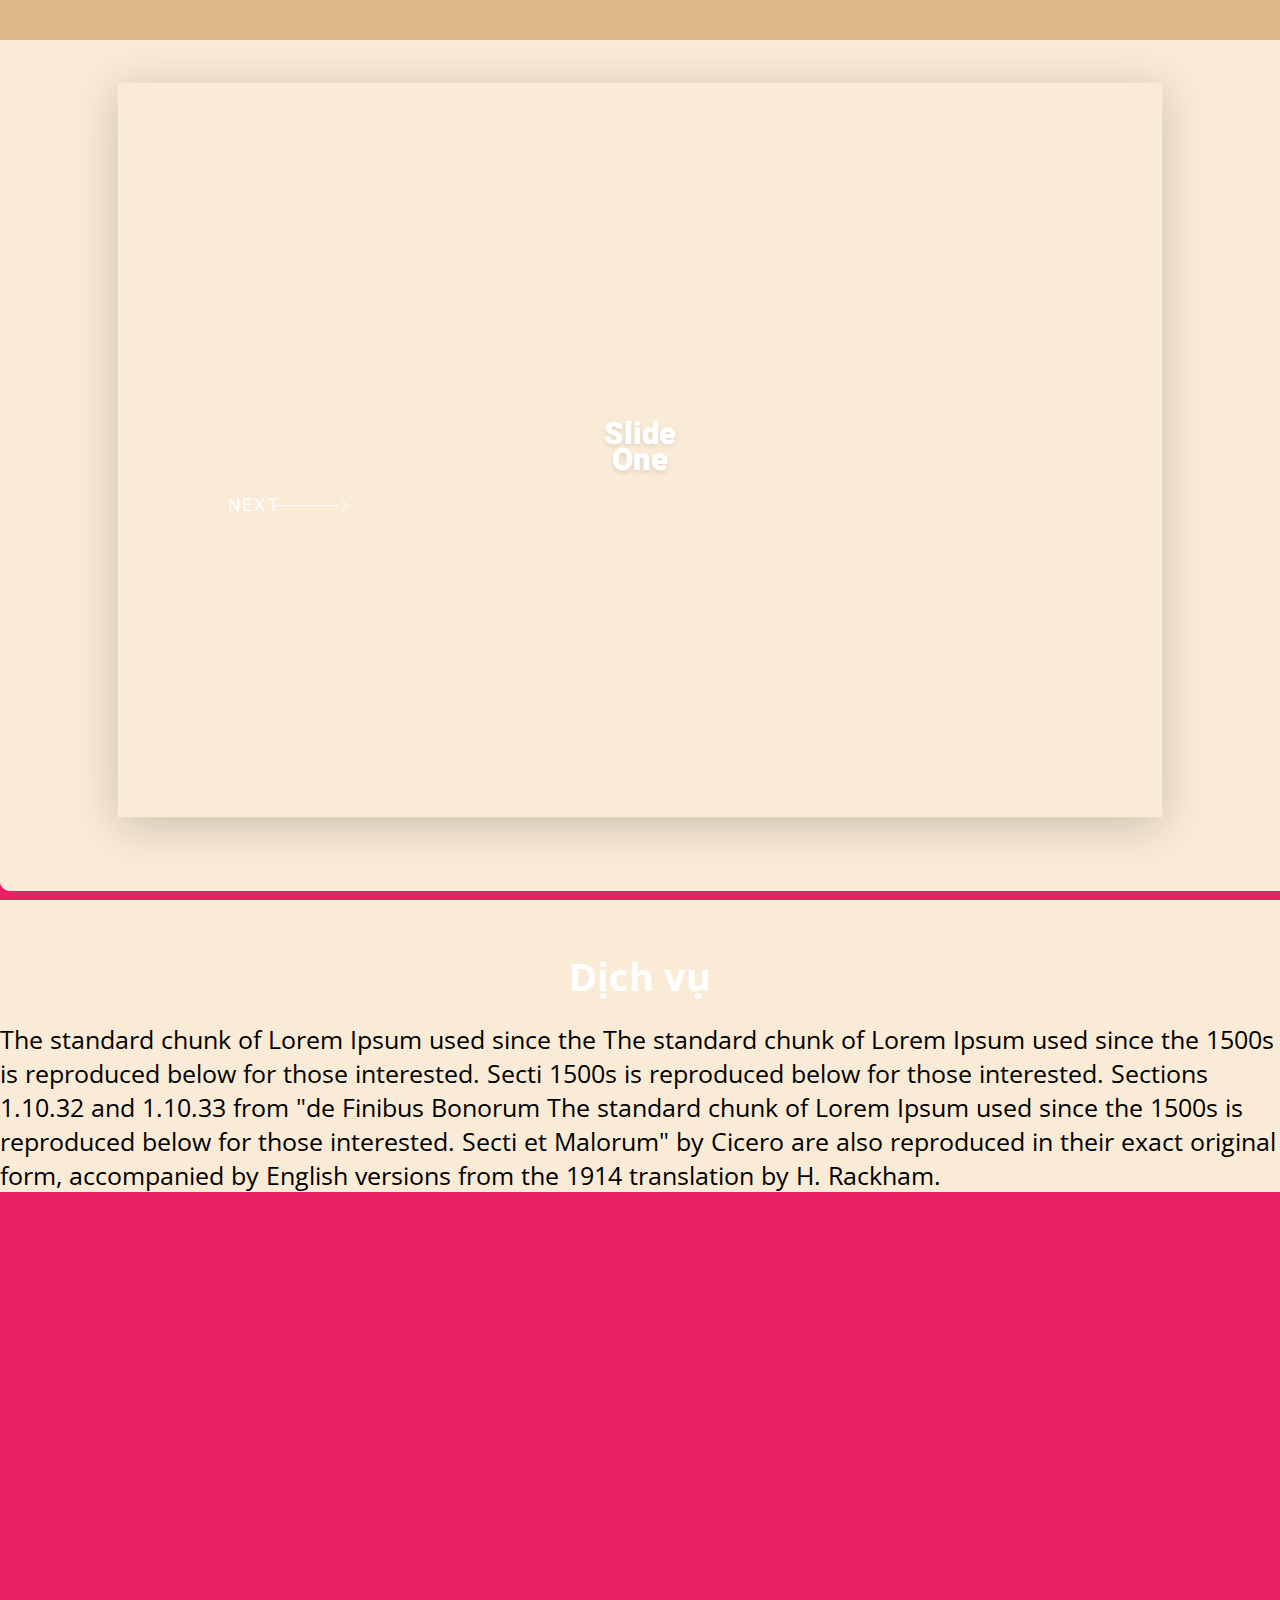
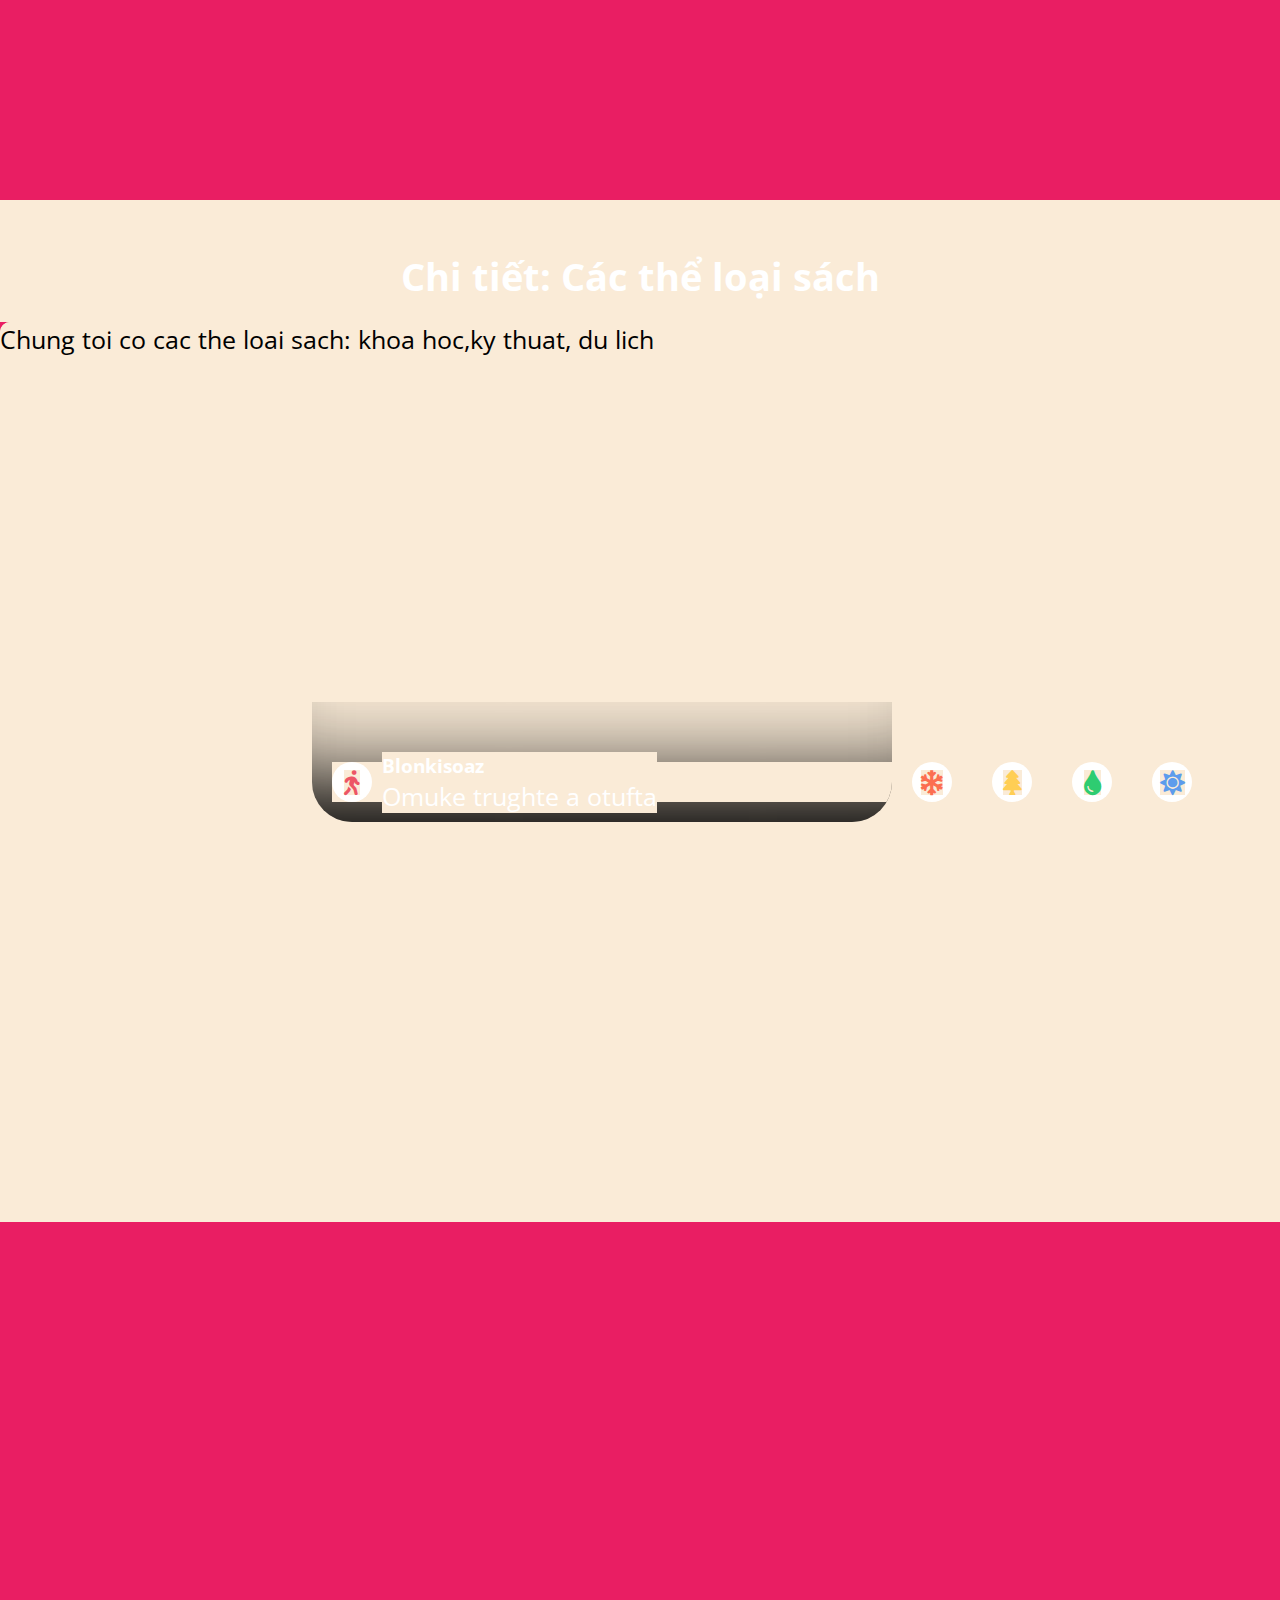
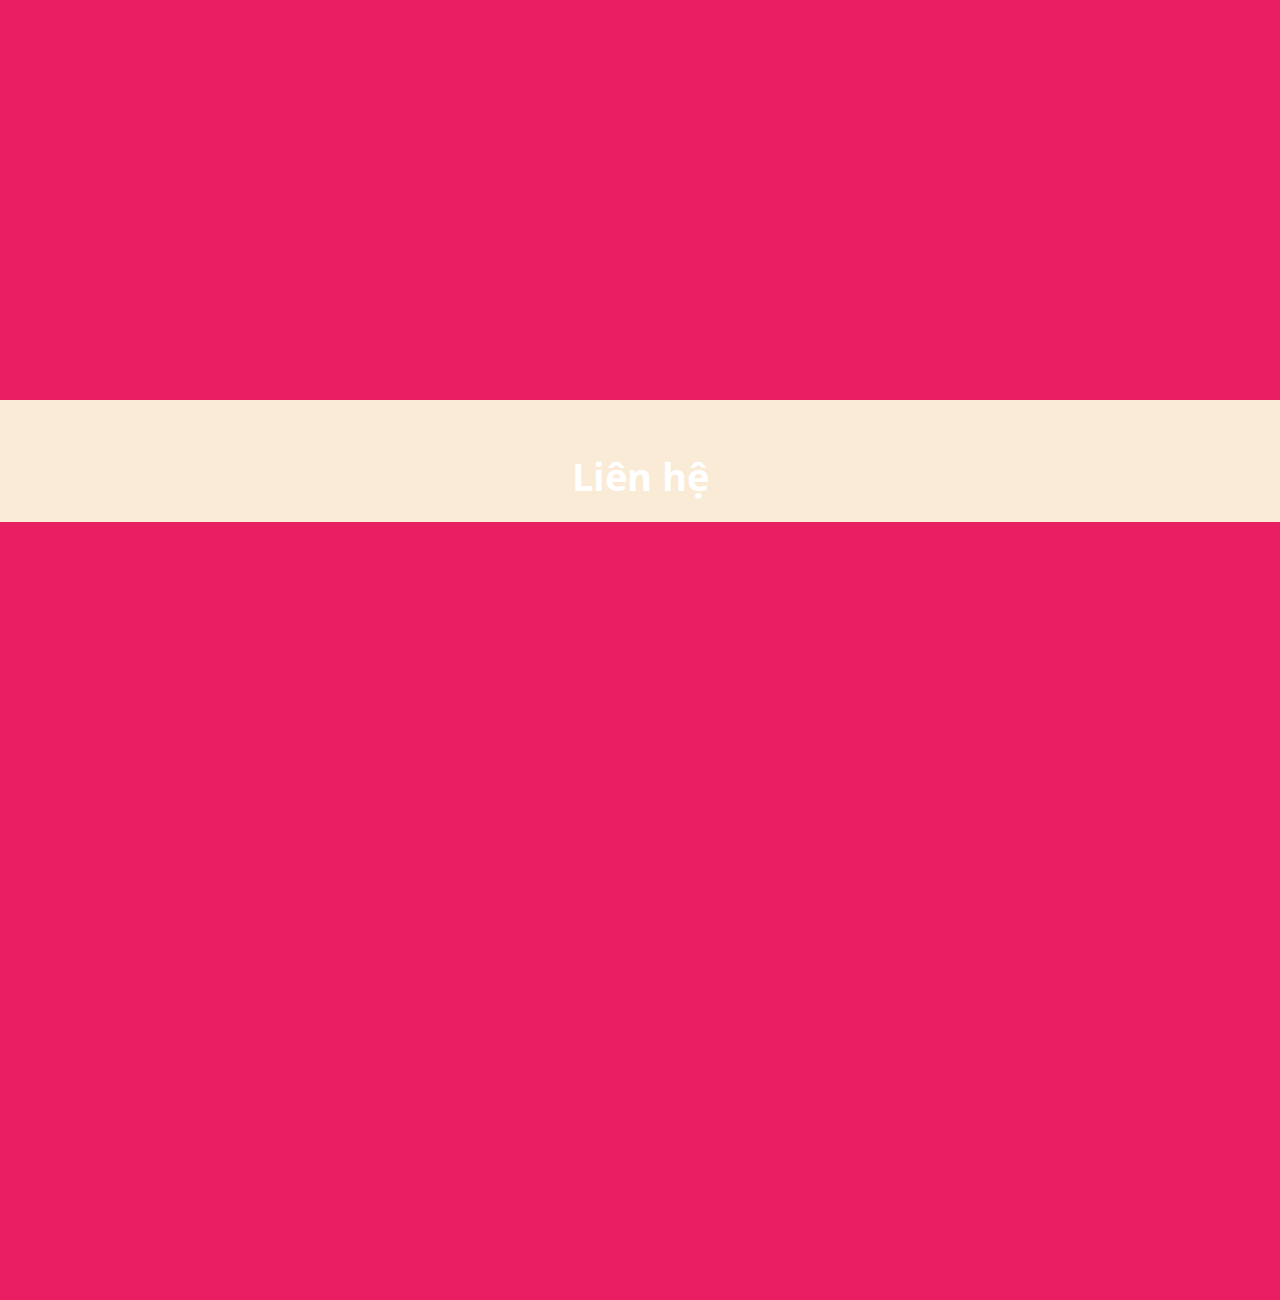
<file: main/index.html>
<!DOCTYPE html>
<html lang="en">
<head>
<meta name="viewport" content="width=device-width, initial-scale=1.0">
<!--
   - Vùng head chứa các file css
   - Lưu ý: nên trình bày file CSS theo thú tự trên
-->
<link rel="stylesheet" href="style.css">
<link rel="stylesheet" href="JQRButton.css"> 
<link href="https://fonts.googleapis.com/css?family=Heebo:100,900|Open+Sans:300" rel="stylesheet">

<link rel="stylesheet" href="Slider/JQR3.css">
<link rel="stylesheet" href="Vertical/JQR.css">
<body style="background-image: url('https://cdn.discordapp.com/attachments/699980129480343556/1081961632843960440/SPOILER_background.png'); background-repeat: round;">

<!--Thanh tieu de-->
 <div id='navbar'>
   
    </div>   
<div class="main">
   <!-- Trang 1: Gioi thieu-->

  <section class="page realBody" id="page1">
      <div class="resize">
      <div class="slider">
  <div class="slider__slide slider__slide--active" data-slide="1">
    <div class="slider__wrap">
      <div class="slider__back"></div>
    </div>
    <div class="slider__inner">
      <div class="slider__content">
        <h1>Slide <br> One</h1><a class="go-to-next"><b>NEXT</b></a>
      </div>
    </div>
  </div>
  <div class="slider__slide" data-slide="2">
    <div class="slider__wrap">
      <div class="slider__back"></div>
    </div>
    <div class="slider__inner">
      <div class="slider__content">
        <h1>Slide <br> Two</h1><a class="go-to-next">next</a>
      </div>
    </div>
  </div>
  <div class="slider__slide" data-slide="3">
    <div class="slider__wrap">
      <div class="slider__back"></div>
    </div>
    <div class="slider__inner">
      <div class="slider__content">
        <h1>Slide <br> Three</h1><a class="go-to-next">next</a>
      </div>
    </div>
  </div>
  <div class="slider__indicators"></div>
      </div>
        </div>
  </section>
   <!--Trang 2: Dich vu -->
  <section class="page realBody" id="page2">
    <h1>Dịch vụ</h1>
    <p>The standard chunk of Lorem Ipsum used since the 
      The standard chunk of Lorem Ipsum used since the 1500s is reproduced below for those interested. Secti
      1500s is reproduced below for those interested. Sections 1.10.32 and 1.10.33 from "de Finibus Bonorum 
      The standard chunk of Lorem Ipsum used since the 1500s is reproduced below for those interested. Secti
      et Malorum" by Cicero are also reproduced in their exact original form, accompanied by English versions from the 1914 translation by H. Rackham.
    </p>
  </section>
   <!--Trang 3: Cac the loai sach-->
  <section class="page realBody" id="page3">
    <h1>Chi tiết: Các thể loại sách</h1>
      <div class="resize various">
          <p>Chung toi co cac the loai sach: khoa hoc,ky thuat, du lich</p>
      <div class="options">
   <div class="option active" style="--optionBackground:url(https://66.media.tumblr.com/6fb397d822f4f9f4596dff2085b18f2e/tumblr_nzsvb4p6xS1qho82wo1_1280.jpg);">
      <div class="shadow"></div>
      <div class="label">
         <div class="icon">
            <i class="fas fa-walking"></i>
         </div>
         <div class="info">
            <div class="main">Blonkisoaz</div>
            <div class="sub">Omuke trughte a otufta</div>
         </div>
      </div>
   </div>
   <div class="option" style="--optionBackground:url(https://66.media.tumblr.com/8b69cdde47aa952e4176b4200052abf4/tumblr_o51p7mFFF21qho82wo1_1280.jpg);">
      <div class="shadow"></div>
      <div class="label">
         <div class="icon">
            <i class="fas fa-snowflake"></i>
         </div>
         <div class="info">
            <div class="main">Oretemauw</div>
            <div class="sub">Omuke trughte a otufta</div>
         </div>
      </div>
   </div>
   <div class="option" style="--optionBackground:url(https://66.media.tumblr.com/5af3f8303456e376ceda1517553ba786/tumblr_o4986gakjh1qho82wo1_1280.jpg);">
      <div class="shadow"></div>
      <div class="label">
         <div class="icon">
            <i class="fas fa-tree"></i>
         </div>
         <div class="info">
            <div class="main">Iteresuselle</div>
            <div class="sub">Omuke trughte a otufta</div>
         </div>
      </div>
   </div>
   <div class="option" style="--optionBackground:url(https://66.media.tumblr.com/5516a22e0cdacaa85311ec3f8fd1e9ef/tumblr_o45jwvdsL11qho82wo1_1280.jpg);">
      <div class="shadow"></div>
      <div class="label">
         <div class="icon">
            <i class="fas fa-tint"></i>
         </div>
         <div class="info">
            <div class="main">Idiefe</div>
            <div class="sub">Omuke trughte a otufta</div>
         </div>
      </div>
   </div>
   <div class="option" style="--optionBackground:url(https://66.media.tumblr.com/f19901f50b79604839ca761cd6d74748/tumblr_o65rohhkQL1qho82wo1_1280.jpg);">
      <div class="shadow"></div>
      <div class="label">
         <div class="icon">
            <i class="fas fa-sun"></i>
         </div>
         <div class="info">
            <div class="main">Inatethi</div>
            <div class="sub">Omuke trughte a otufta</div>
         </div>
      </div>
   </div>
</div>
</div>
</section>
   <!--Trang 4: Dang ky-->
  <section class="page realBody" id="page4">
    <h1>Đăng ký</h1>
  </section>
   <!--Trang 5: Lien he-->
  <section class="page realBody" id="page5">
    <h1>Liên hệ</h1>
  </section>
</div>
   <!--Cac nut chuyen trang-->
<ul id="pagination">
  <li><a href="#page1"></a></li>
  <li><a href="#page2"></a></li>
  <li><a href="#page3"></a></li>
  <li><a href="#page4"></a></li>
  <li><a href="#page5"></a></li>
</ul>
   <!--
      - Các đoạn script để add file js
      - Lưu ý: thêm script phải theo thứ tự bên dưới, có thể xác định lại đường dẫn(src) tới file js nếu cần
   -->
<script src="https://cdnjs.cloudflare.com/ajax/libs/jquery/3.1.0/jquery.min.js"></script>
<script src="JQRButton.js"></script>
<script src="Slider/JQR3.js"></script>
<script src="Vertical/JQR.js"></script>
</body>    

</html>
</file>
<file: main/style.css>
* {
  margin: 0;
  padding: 0;
  box-sizing: border-box;
  background-color: antiquewhite;
}
</file>
<file: main/JQRButton.css>
/*
Background cua trang 
va cac can chinh vi tri tieu de,
co the xoa di
*/

.main section {
  margin: 0;
  height: 100vh;   
}
.main section:nth-child(1) {
  background-color: #E91E63;
}
.main section:nth-child(2) {
  background-color: #E91E63;
}
.main section:nth-child(3) {
  background-color: #E91E63;
}
.main section:nth-child(4) {
  background-color: #E91E63;
}
.main section:nth-child(5) {
  background-color: #E91E63;
}
.main section h1 {
  font-size: 38px;
  color: #fff;
  margin: 0;
  padding: 50px 0 20px;
  text-align: center;
}
.realBody{
    font-size: 25px;
    margin: 50px;
}

.main{
    display: flex;
    flex-direction: column;
    grid-column-gap:50px;
}
/*End*/


/*Cac nut bam de chuyen trang*/
#pagination {
  position: fixed;
  top: 75%;
  transform: translateY(-60%);
  right: 30px;
  list-style: none;
  z-index: 99;
}
#pagination li {
  position: relative;
  margin: 20px 0;
  background: #fff;
  border-radius: 100%;
  width: 8px;
  height: 8px;
  transition: all 0.2s ease;
}
#pagination li:hover {
  transform: scale(1.1);
}
#pagination a {
  position: absolute;
  text-decoration: none;
  left: 0;
  top: 0;
  color: inherit;
  width: 100%;
  height: 100%;
}
body.page-1 #pagination li:nth-of-type(1), body.page-2 #pagination li:nth-of-type(2), body.page-3 #pagination li:nth-of-type(3), body.page-4 #pagination li:nth-of-type(4), body.page-5 #pagination li:nth-of-type(5) {
width:9px;
height:50px;
border-radius: 20px;   
}
/*End*/



/*Gioi thieu*/
.slider{
 transform:scale(1.02);
    position: absolute;
}
/*
Cac lua chon khac cua slider nam trong slider/JQR3.js
*/
/*The <div> voi class: resize cua trang so 1*/
.resize{
    position: relative;
    width: 1920px;
    height: 891px;
    overflow: hidden;
    margin: auto;
    border: 0px solid blue;
    border-radius: 10px;
}
/*End*/



/*The loai sach*/
/*
- The <div> voi class: resize various cua Cac the loai sach
- The nay co kich thuoc 1920x891px, bao quanh the <options> o ben duoi
*/
.various {
    text-align: left;
    position: relative;
    width: 1920px;
    height: 891px;
    /*---- 
    Chinh sua scale() cua Image Slider(Cac the loai sach)-----*/
    transform: scale(1);
}
/*
 - <options> la the <div> bao quanh tat cac cac the hinh anh, co position la absolute
 - Co the dung top/left de chinh sua vi tri cua <options>, hien tai dang nam trong <div class="resize various>
 - Cac lua chon khac: @media,.... nam trong Vertical/JRQ.css
*/
.options{
  position: absolute;
  top:100px;
  left:150px; 
}
/*End*/



/*Thanh dieu huong tam thoi*/
#navbar{
    position: fixed;
    background: burlywood;
    top:0;
    font-size: 20px;
    padding:20px;
    z-index: 3;
    width:100%;
    height: 15px;
}
/*End*/
</file>
<file: main/Slider/JQR3.css>
body {
  background: #aaa;
  font-family: "Open Sans", sans-serif;
}

.slider {
  position: relative;
  height: 100vh;
  width: 100vw;
  background: #777;
  overflow: hidden;
}
.slider__wrap {
  position: absolute;
  width: 100vw;
  height: 100vh;
  transform: translateX(100vw);
  top: 0%;
  left: 0;
  right: auto;
  overflow: hidden;
  transition: transform 450ms cubic-bezier(0.785, 0.135, 0.15, 0.86);
  transform-origin: 0% 50%;
  transition-delay: 450ms;
  opacity: 0;
}
.slider__wrap--hacked {
  opacity: 1;
}
.slider__back {
  position: absolute;
  width: 100%;
  height: 100%;
  background-size: auto 100%;
  background-position: center;
  background-repeat: none;
  transition: filter 450ms cubic-bezier(0.785, 0.135, 0.15, 0.86);
}
.slider__inner {
  width: 100%;
  height: 100%;
  position: absolute;
  top: 0;
  left: 0%;
  background-size: auto 133.3333%;
  background-position: center;
  background-repeat: none;
  transform: scale(0.75);
  transition: transform 450ms cubic-bezier(0.785, 0.135, 0.15, 0.86), box-shadow 450ms cubic-bezier(0.785, 0.135, 0.15, 0.86), opacity 450ms step-end;
  opacity: 0;
  box-shadow: 0 3vh 3vh rgba(0, 0, 0, 0);
  padding: 15vh;
  box-sizing: border-box;
}
.slider__content {
  position: relative;
  top: 50%;
  width: auto;
  transform: translateY(-50%);
  color: white;
  font-family: "Heebo", sans-serif;
  opacity: 0;
  transition: opacity 450ms;
}
.slider__content h1 {
  font-weight: 900;
  font-size: 9vh;
  line-height: 0.85;
  margin-bottom: 0.75vh;
  pointer-events: none;
  text-shadow: 0 0.375vh 0.75vh rgba(0, 0, 0, 0.1);
}
.slider__content a {
  cursor: pointer;
  font-size: 2.4vh;
  letter-spacing: 0.3vh;
  font-weight: 100;
  position: relative;
}
.slider__content a:after {
  content: "";
  display: block;
  width: 9vh;
  background: white;
  height: 1px;
  position: absolute;
  top: 50%;
  left: 6vh;
  transform: translateY(-50%);
  transform-origin: 0% 50%;
  transition: transform 900ms cubic-bezier(0.785, 0.135, 0.15, 0.86);
}
.slider__content a:before {
  content: "";
  border-top: 1px solid white;
  border-right: 1px solid white;
  display: block;
  width: 1vh;
  height: 1vh;
  transform: translateX(0) translateY(-50%) rotate(45deg);
  position: absolute;
  font-family: "Heebo", sans-serif;
  font-weight: 100;
  top: 50%;
  left: 15vh;
  transition: transform 900ms cubic-bezier(0.785, 0.135, 0.15, 0.86);
}
.slider__content a:hover:after {
  transform: scaleX(1.5);
  transition: transform 1200ms cubic-bezier(0.785, 0.135, 0.15, 0.86);
}
.slider__content a:hover:before {
  transform: translateX(6vh) translateY(-50%) rotate(45deg);
  transition: transform 1200ms cubic-bezier(0.785, 0.135, 0.15, 0.86);
}
.slider__slide {
  position: absolute;
  left: 0;
  height: 100vh;
  width: 100vw;
  transition: transform 600ms cubic-bezier(0.785, 0.135, 0.15, 0.86);
  transition-delay: 600ms;
  pointer-events: none;
  z-index: 0;
}
.slider__slide--active {
  transform: translatex(0%);
  z-index: 2;
}
.slider__slide--active .slider__wrap {
  transform: translateX(0);
  transform-origin: 100% 50%;
  opacity: 1;
  -webkit-animation: none;
          animation: none;
}
.slider__slide--active .slider__back {
  filter: blur(1.5vh);
  transition: filter 900ms cubic-bezier(0.785, 0.135, 0.15, 0.86);
  transition-delay: 900ms !important;
}
.slider__slide--active .slider__inner {
  transform: scale(0.8);
  box-shadow: 0 1vh 6vh rgba(0, 0, 0, 0.2);
  pointer-events: auto;
  opacity: 1;
  transition: transform 900ms cubic-bezier(0.785, 0.135, 0.15, 0.86), box-shadow 900ms cubic-bezier(0.785, 0.135, 0.15, 0.86), opacity 1ms step-end;
  transition-delay: 900ms;
}
.slider__slide--active .slider__content {
  opacity: 1;
  transition-delay: 1350ms;
}
.slider__slide:not(.slider__slide--active) .slider__wrap {
  -webkit-animation-name: hack;
          animation-name: hack;
  -webkit-animation-duration: 900ms;
          animation-duration: 900ms;
  -webkit-animation-delay: 450ms;
          animation-delay: 450ms;
  -webkit-animation-timing-function: cubic-bezier(0.785, 0.135, 0.15, 0.86);
          animation-timing-function: cubic-bezier(0.785, 0.135, 0.15, 0.86);
}
@-webkit-keyframes hack {
  0% {
    transform: translateX(0);
    opacity: 1;
  }
  50% {
    transform: translateX(-100vw);
    opacity: 1;
  }
  51% {
    transform: translateX(-100vw);
    opacity: 0;
  }
  52% {
    transform: translateX(100vw);
    opacity: 0;
  }
  100% {
    transform: translateX(100vw);
    opacity: 1;
  }
}
@keyframes hack {
  0% {
    transform: translateX(0);
    opacity: 1;
  }
  50% {
    transform: translateX(-100vw);
    opacity: 1;
  }
  51% {
    transform: translateX(-100vw);
    opacity: 0;
  }
  52% {
    transform: translateX(100vw);
    opacity: 0;
  }
  100% {
    transform: translateX(100vw);
    opacity: 1;
  }
}
.slider__slide:nth-child(1) .slider__back, .slider__slide:nth-child(1) .slider__inner {
  background-image: url(https://unsplash.it/1600/800/?image=931);
}
.slider__slide:nth-child(2) .slider__back, .slider__slide:nth-child(2) .slider__inner {
  background-image: url(https://unsplash.it/1600/800/?image=929);
}
.slider__slide:nth-child(3) .slider__back, .slider__slide:nth-child(3) .slider__inner {
  background-image: url(https://unsplash.it/1600/800/?image=927);
}

.sig {
  position: fixed;
  bottom: 8px;
  right: 8px;
  text-decoration: none;
  font-size: 12px;
  font-weight: 100;
  font-family: sans-serif;
  color: rgba(255, 255, 255, 0.4);
  letter-spacing: 2px;
  z-index: 9999;
}
</file>
<file: main/Vertical/JQR.css>
@import url(https://pro.fontawesome.com/releases/v5.11.2/css/all.css);
:root {
  --user-button-circle: rgba(0,0,0,0.025);
  --user-button-cardborder: rgba(255,255,255,0.25);
  --user-button-text:#323133;
  --user-button-shadow:rgba(0,0,0,0.1);
}

body #user-button {
  z-index: 2;
  bottom: 1rem !important;
  right: 1rem !important;
  color: var(--user-button-text);
  transition: 1s 0s ease-out;
  -webkit-animation: slide 3s ease-out forwards;
          animation: slide 3s ease-out forwards;
}
@-webkit-keyframes slide {
  0%, 50% {
    opacity: 0;
    display: block !important;
  }
  100% {
    opacity: 1;
    display: block !important;
  }
}
@keyframes slide {
  0%, 50% {
    opacity: 0;
    display: block !important;
  }
  100% {
    opacity: 1;
    display: block !important;
  }
}
body #user-button .u-card {
  border-radius: 100%;
  box-shadow: 0 0 1rem -0.25rem var(--user-button-shadow), inset 0 0 1rem -0.75rem var(--user-button-shadow);
}
body #user-button .u-main {
  cursor: pointer;
  --user-button-background:var(--user-button-main, #EC87C0);
}
body #user-button .u-main img {
  height: 100%;
  width: 100%;
}
body #user-button .u-main iframe {
  position: absolute;
  top: 0;
  left: 0;
  width: 4rem;
  height: 4rem;
  opacity: 1;
  transition: 0s 4s;
}
body #user-button .u-icons {
  position: relative;
  z-index: 950;
  transform: translate(-50%, -50%);
  background: var(--user-button-circle);
  box-shadow: 0 0 0 0.125rem var(--user-button-cardborder);
  border-radius: 100%;
  transition: 0.25s;
  opacity: 1 !important;
  -webkit-backdrop-filter: blur(10px);
          backdrop-filter: blur(10px);
  /*&:before {
     z-index:-1;
     position:absolute;
     top:0; right:0; bottom:0; left:0;
     content:'';

     backdrop-filter: blur(10px);
  }*/
}
body #user-button .u-icons a {
  color: inherit;
  display: grid;
  place-items: center;
  width: 30px;
  height: 30px;
  text-decoration: none;
}
body #user-button .u-icons a div {
  padding: 0.5rem;
  transition: 0s;
}
body #user-button .u-icons a[href="https://twitter.com/Osorpenke"] {
  position: relative;
}
body #user-button .u-icons a[href="https://twitter.com/Osorpenke"]:before {
  content: "Middle Click";
  position: absolute;
  top: -1.5rem;
  left: 50%;
  font-family: "Segoe UI", Tahoma, Geneva, Verdana, sans-serif;
  white-space: pre;
  transform: translateX(-50%);
  opacity: 0;
  pointer-events: none;
  transition: 0.25s ease-in;
  background: #fffc;
  padding: 0.25rem 0.5rem;
  border-radius: 0.25rem;
}
body #user-button .u-icons a[href="https://twitter.com/Osorpenke"].show:before {
  opacity: 1;
  transition: 0.25s ease-out;
}
body #user-button .u-icons a[href="https://twitter.com/Osorpenke"] div {
  color: #1da1f2;
}
body #user-button .u-icons a[href="https://codepen.io/z-"] div {
  background: black;
  color: white;
}
body #user-button .u-icons a.u-random div {
  position: relative;
  top: -1px;
  -webkit-animation: diespin 2s linear infinite;
          animation: diespin 2s linear infinite;
}
@-webkit-keyframes diespin {
  0% {
    transform: rotate(0deg);
  }
  100% {
    transform: rotate(360deg);
  }
}
@keyframes diespin {
  0% {
    transform: rotate(0deg);
  }
  100% {
    transform: rotate(360deg);
  }
}
body #user-button .u-icons a.u-random:not(:hover) div {
  -webkit-animation-play-state: paused;
          animation-play-state: paused;
}
body #user-button .u-icons > * {
  position: absolute;
  width: 30px;
  height: 30px;
  background: var(--singlecolour);
  border-radius: 100%;
  cursor: pointer;
  transform: translate(-50%, -50%);
  transition: 0.25s -0.05s;
}
body #user-button .u-icons > *:before {
  position: absolute;
  top: 50%;
  left: 50%;
  transform: translate(-50%, -50%);
}
body #user-button .u-icons > *:hover, body #user-button .u-icons > *:focus-within {
  background: var(--hcolour);
}
body #user-button .u-icons > *:first-child:nth-last-child(1):nth-child(1), body #user-button .u-icons > *:first-child:nth-last-child(1) ~ *:nth-child(1) {
  left: 25%;
  top: 25%;
}
body #user-button .u-icons > *:first-child:nth-last-child(2):nth-child(1), body #user-button .u-icons > *:first-child:nth-last-child(2) ~ *:nth-child(1) {
  left: 37.5%;
  top: 18.75%;
}
body #user-button .u-icons > *:first-child:nth-last-child(2):nth-child(2), body #user-button .u-icons > *:first-child:nth-last-child(2) ~ *:nth-child(2) {
  left: 18.75%;
  top: 37.5%;
}
body #user-button .u-icons > *:first-child:nth-last-child(3):nth-child(1), body #user-button .u-icons > *:first-child:nth-last-child(3) ~ *:nth-child(1) {
  left: 50%;
  top: 15.625%;
}
body #user-button .u-icons > *:first-child:nth-last-child(3):nth-child(2), body #user-button .u-icons > *:first-child:nth-last-child(3) ~ *:nth-child(2) {
  left: 25%;
  top: 25%;
}
body #user-button .u-icons > *:first-child:nth-last-child(3):nth-child(3), body #user-button .u-icons > *:first-child:nth-last-child(3) ~ *:nth-child(3) {
  left: 15.625%;
  top: 50%;
}
body #user-button .u-icons > *:first-child:nth-last-child(4):nth-child(1), body #user-button .u-icons > *:first-child:nth-last-child(4) ~ *:nth-child(1) {
  left: 62.5%;
  top: 18.75%;
}
body #user-button .u-icons > *:first-child:nth-last-child(4):nth-child(2), body #user-button .u-icons > *:first-child:nth-last-child(4) ~ *:nth-child(2) {
  left: 37.5%;
  top: 18.75%;
}
body #user-button .u-icons > *:first-child:nth-last-child(4):nth-child(3), body #user-button .u-icons > *:first-child:nth-last-child(4) ~ *:nth-child(3) {
  left: 18.75%;
  top: 37.5%;
}
body #user-button .u-icons > *:first-child:nth-last-child(4):nth-child(4), body #user-button .u-icons > *:first-child:nth-last-child(4) ~ *:nth-child(4) {
  left: 18.75%;
  top: 62.5%;
}
body #user-button:hover .u-icons, body #user-button:focus-within .u-icons {
  width: 300% !important;
  height: 300% !important;
}

body.dark {
  background: #232223;
  color: white;
}
@media (prefers-color-scheme: dark) {
  body:not(.light) {
    background: #232223;
    color: white;
  }
}
body .credit {
  position: absolute;
  bottom: 20px;
  left: 20px;
  color: inherit;
}
body .options {
  display: flex;
  flex-direction: row;
  align-items: stretch;
  overflow: hidden;
  min-width: 600px;
  max-width: 900px;
  width: calc(100% - 100px);
  height: 400px;
  transform: translateX(18%);
}
@media screen and (max-width: 1200px) {
  body .options {
    min-width: 800px;
 transform: scale(0.9);
 left:100px;
  }
}
@media screen and (max-width: 1000px) {
  body .options {
    min-width: 900px;
 transform: scale(0.8);
 left:-50px;
  }
}
@media screen and (max-width: 718px) {
  body .options {
    min-width: 520px;
 transform: scale(0.7);
left:-100px;
  }
  body .options .option:nth-child(5) {
    display: none;
  }
}
@media screen and (max-width: 638px) {
  body .options {
    left:-190px;
    transform: scale(0.55);
  }
  body .options .option:nth-child(4) {
    display: none;
  }
}
@media screen and (max-width: 558px) {
  body .options {
 transform: scale(0.5);
    min-width: 360px;
  }
  body .options .option:nth-child(3) {
    display: none;
  }
}
@media screen and (max-width: 500px) {
  body .options {
    min-width: 280px;
    transform: scale(0.6);
    left:-130px;
  }
  body .options .option:nth-child(2) {
    display: none;
  }
}
body .options .option {
  position: relative;
  overflow: hidden;
  min-width: 60px;
  margin: 10px;
  background: var(--optionBackground, var(--defaultBackground, #E6E9ED));
  background-size: auto 120%;
  background-position: center;
  cursor: pointer;
  transition: 0.5s cubic-bezier(0.05, 0.61, 0.41, 0.95);
}
body .options .option:nth-child(1) {
  --defaultBackground:#ED5565;
}
body .options .option:nth-child(2) {
  --defaultBackground:#FC6E51;
}
body .options .option:nth-child(3) {
  --defaultBackground:#FFCE54;
}
body .options .option:nth-child(4) {
  --defaultBackground:#2ECC71;
}
body .options .option:nth-child(5) {
  --defaultBackground:#5D9CEC;
}
body .options .option:nth-child(6) {
  --defaultBackground:#AC92EC;
}
body .options .option.active {
  flex-grow: 10000;
  transform: scale(1);
  max-width: 600px;
  margin: 0px;
  border-radius: 40px;
  background-size: auto 100%;
  /*&:active {
     transform:scale(0.9);
  }*/
}
body .options .option.active .shadow {
  box-shadow: inset 0 -120px 120px -120px black, inset 0 -120px 120px -100px black;
}
body .options .option.active .label {
  bottom: 20px;
  left: 20px;
}
body .options .option.active .label .info > div {
  left: 0px;
  opacity: 1;
}
body .options .option:not(.active) {
  flex-grow: 1;
  border-radius: 30px;
}
body .options .option:not(.active) .shadow {
  bottom: -40px;
  box-shadow: inset 0 -120px 0px -120px black, inset 0 -120px 0px -100px black;
}
body .options .option:not(.active) .label {
  bottom: 10px;
  left: 10px;
}
body .options .option:not(.active) .label .info > div {
  left: 20px;
  opacity: 0;
}
body .options .option .shadow {
  position: absolute;
  bottom: 0px;
  left: 0px;
  right: 0px;
  height: 120px;
  transition: 0.5s cubic-bezier(0.05, 0.61, 0.41, 0.95);
}
body .options .option .label {
  display: flex;
  position: absolute;
  right: 0px;
  height: 40px;
  transition: 0.5s cubic-bezier(0.05, 0.61, 0.41, 0.95);
}
body .options .option .label .icon {
  display: flex;
  flex-direction: row;
  justify-content: center;
  align-items: center;
  min-width: 40px;
  max-width: 40px;
  height: 40px;
  border-radius: 100%;
  background-color: white;
  color: var(--defaultBackground);
}
body .options .option .label .info {
  display: flex;
  flex-direction: column;
  justify-content: center;
  margin-left: 10px;
  color: white;
  white-space: pre;
}
body .options .option .label .info > div {
  position: relative;
  transition: 0.5s cubic-bezier(0.05, 0.61, 0.41, 0.95), opacity 0.5s ease-out;
}
body .options .option .label .info .main {
  font-weight: bold;
  font-size: 1.2rem;
}
body .options .option .label .info .sub {
  transition-delay: 0.1s;
}
</file>
